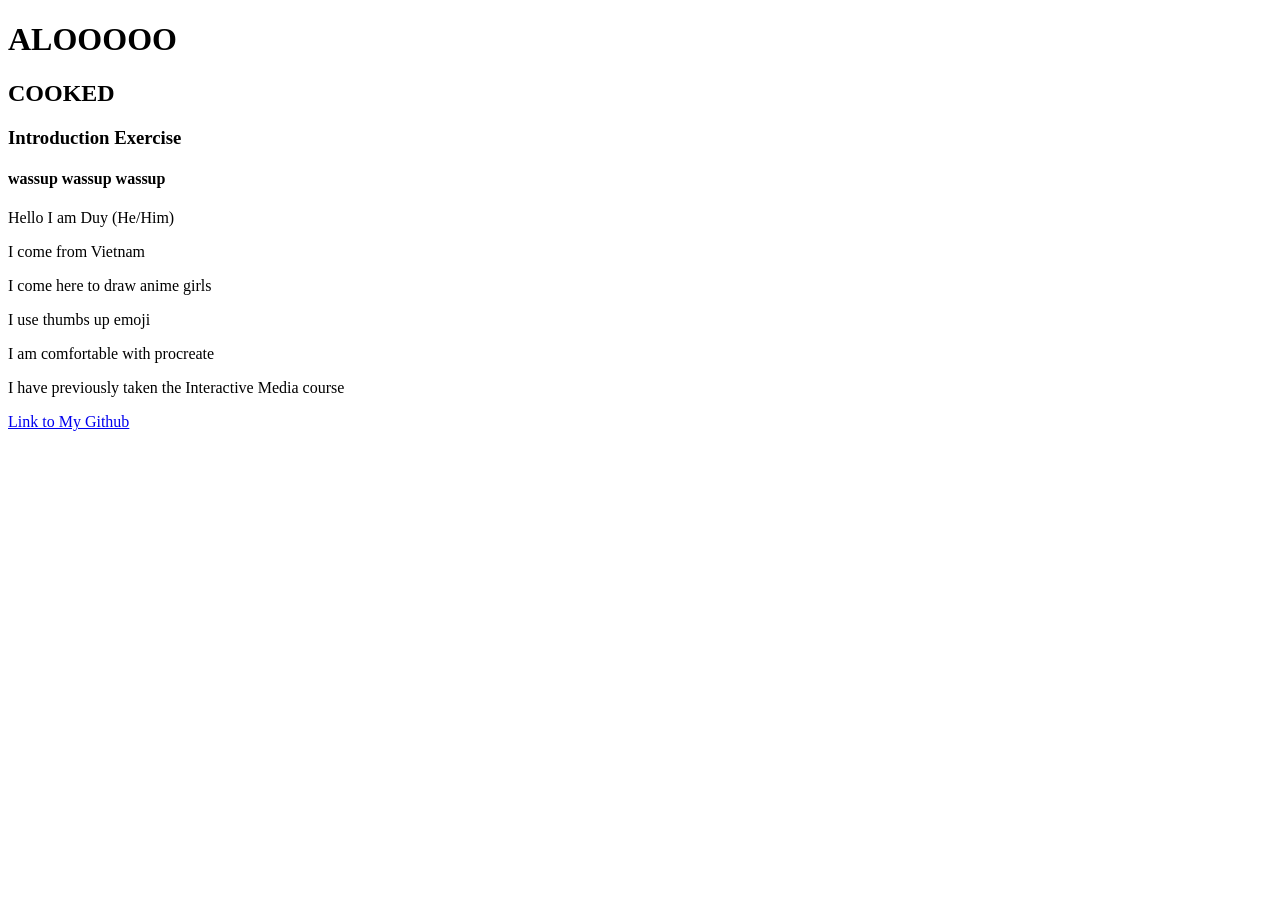
<file: Assignment1/index.html>
<!DOCTYPE html>
<html lang="en">
<head>
    <meta charset="UTF-8">
    <meta name="viewport" content="width=device-width, initial-scale=1.0">
    <title>Studio5</title>
</head>
<body>
    <main>
        <h1>
        ALOOOOO
        </h1>
        <h2>COOKED</h2>
        <h3>Introduction Exercise</h3>
        <h4>wassup wassup wassup</h4>
        <section>
            <p>
                Hello I am Duy (He/Him)
            </p>
            <p>
                I come from Vietnam
            </p>
            <p>
                I come here to draw anime girls
            </p>
            <P>
                I use thumbs up emoji
            </P>
            <p>
                I am comfortable with procreate
            </p>
            <p>
                I have previously taken the Interactive Media course
                
            </p>
            <a href="https://github.com/ltran1153/DMS5/tree/main/Assignment1" target="_blank">Link to My Github</a>
        </section>
        <div></div>

    </main>
</body>
</html>
</file>
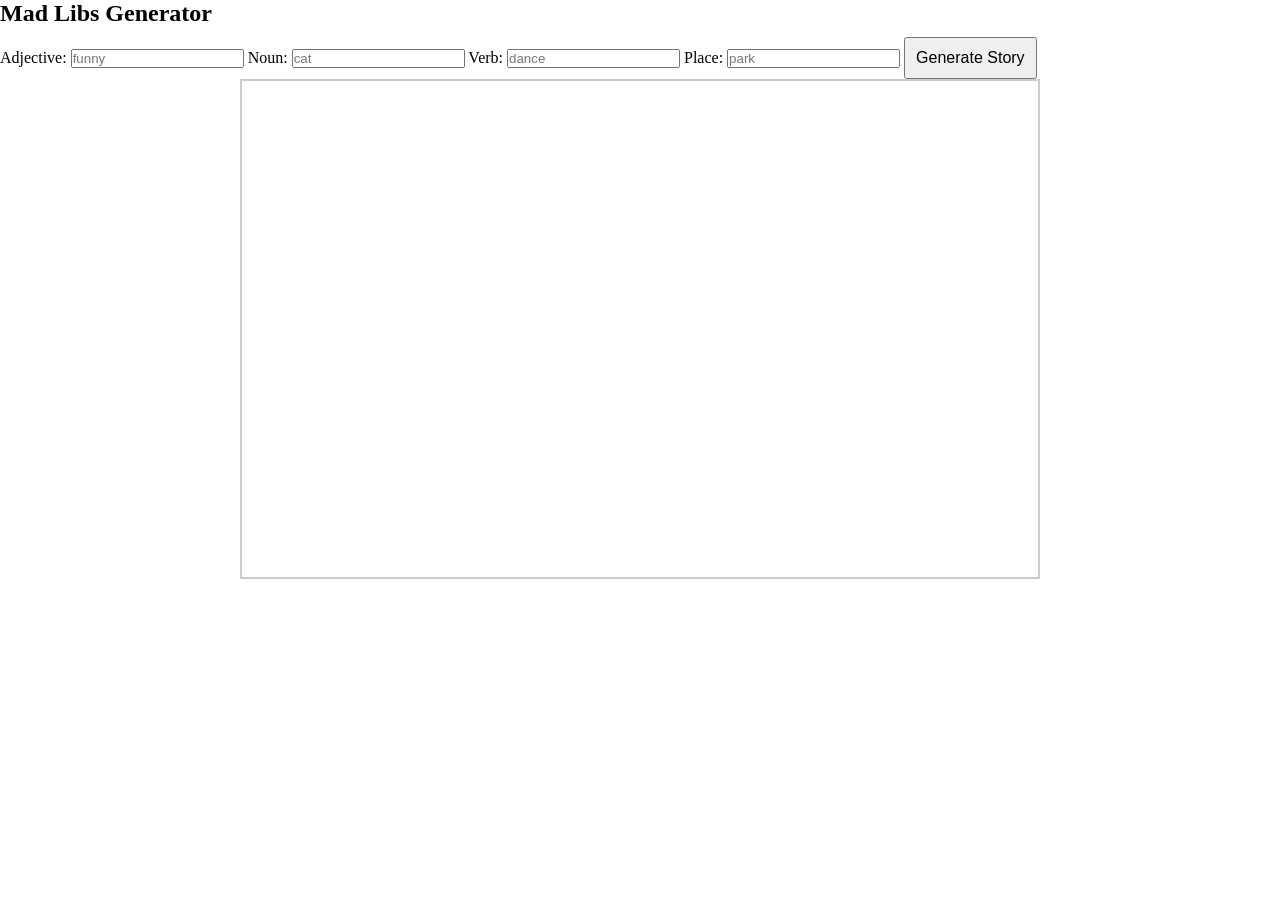
<file: MappingDesignExperiment/CreativeToolProject/index.html>
<!doctype html>
<html lang="en">
  <head>
    <meta charset="UTF-8" />
    <meta name="viewport" content="width=device-width, initial-scale=1.0" />
    <title>Document</title>
    <link rel="stylesheet" href="/reset.css" />
    <link rel="stylesheet" href="CreativeToolStyle.css" />

    <script src="CreativeToolMain.js" defer></script>
  </head>
  <body>
    <main>
      <section id="controls">
        <h1>Mad Libs Generator</h1>

        <label>
          Adjective:
          <input type="text" id="adjective" placeholder="funny" />
        </label>

        <label>
          Noun:
          <input type="text" id="noun" placeholder="cat" />
        </label>

        <label>
          Verb:
          <input type="text" id="verb" placeholder="dance" />
        </label>

        <label>
          Place:
          <input type="text" id="place" placeholder="park" />
        </label>

        <button id="generateBtn">Generate Story</button>
      </section>

      <section id="canvasArea">
        <div id="konva-container"></div>
      </section>
    </main>
    <!-- For this project, I am going to create a reading tool that allows users  to add their own input to what they read.
     A core feature in this tool, will be a list of words that the user can choose from to create a story. The tool will provide
     a description to the user and based on that description the user must choose words from a large list and find one that fits.
     If the user chooses wrong, the story will sound weird. This creative tool will assist users in learning word meaning and context.
     -->
  </body>
</html>
</file>
<file: MappingDesignExperiment/CreativeToolProject/CreativeToolStyle.css>
#generateBtn {
  margin-top: 10px;
  padding: 10px;
  font-size: 16px;
  cursor: pointer;
}

#canvasArea {
  flex: 1;
  display: flex;
  justify-content: center;
  align-items: center;
}

#konva-container {
  width: 800px;
  height: 500px;
  background: white;
  border: 2px solid #ccc;
}
</file>
